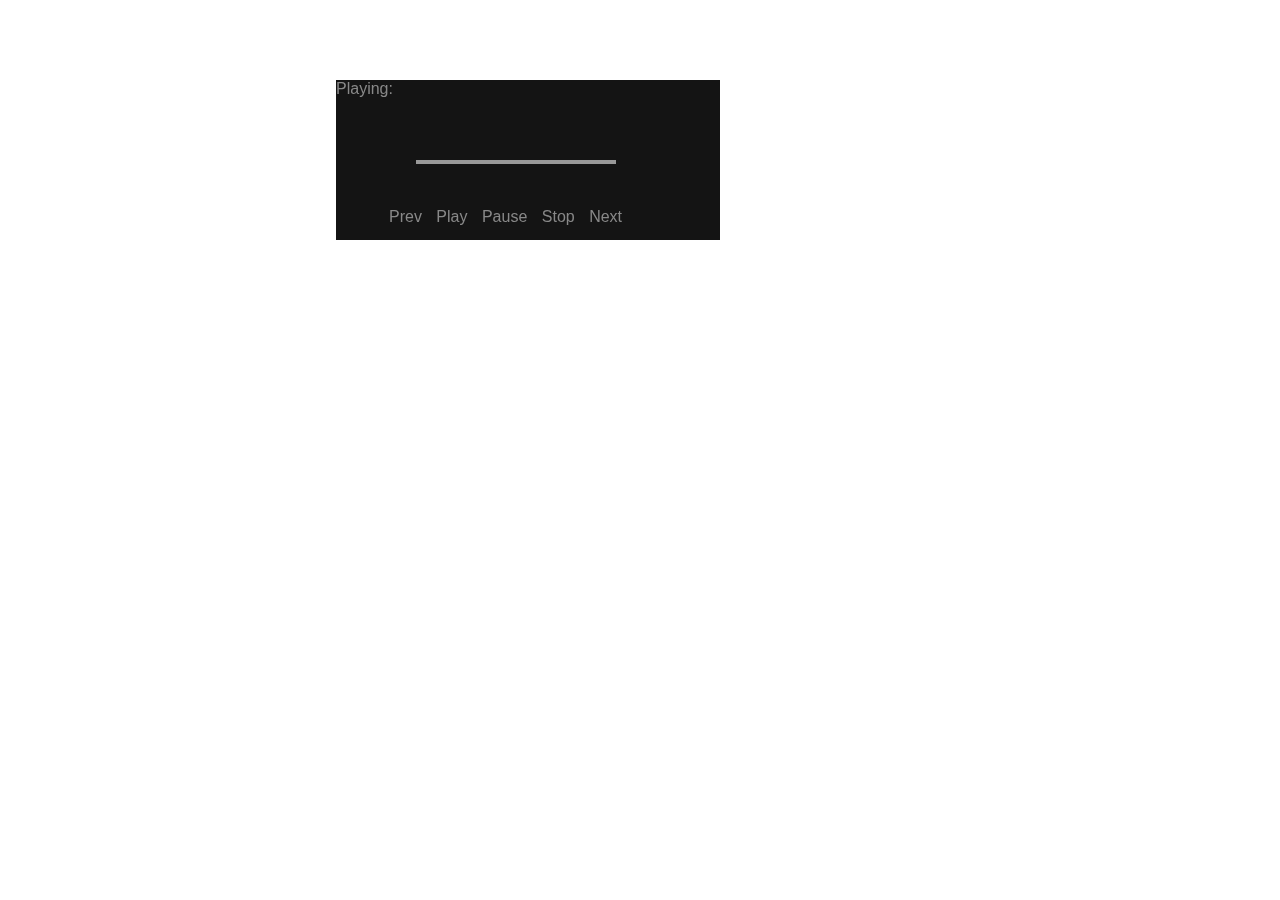
<file: index.html>
<head>
 	<link rel="stylesheet" href="css/default.css"/>

     <meta charset="utf-8" />
    <title>jPlayer </title>
 <script src="https://ajax.googleapis.com/ajax/libs/jquery/3.3.1/jquery.min.js"></script>
<script src="/js/plugins/jplayer/jquery.jplayer.min.js"></script>
<script src="/js/plugins/jplayer/jquery.jplayer.min.js"></script>
<script type="text/JavaScript" src="/js/default.js"></script>


 </head>
 <body>
     <div class="top-bar">
         <div class="container">
             <div class="player-controls">
                 <span class="player-prev">Prev</span>
                <span class="player-play">Play</span>
                 <span class="player-pause">Pause</span>
                 <span class="player-stop">Stop</span>
                 <span class="player-next">Next</span>
             </div>
             <div class="player"></div>
             <div class="player-timeline">
                 <div class="player-timeline-control"></div>
             </div>
             <div class="player-display">
                 Playing: <span class="player-current-track"></span>
             </div>
         </div>
     </div>
</body>
</html>
</file>
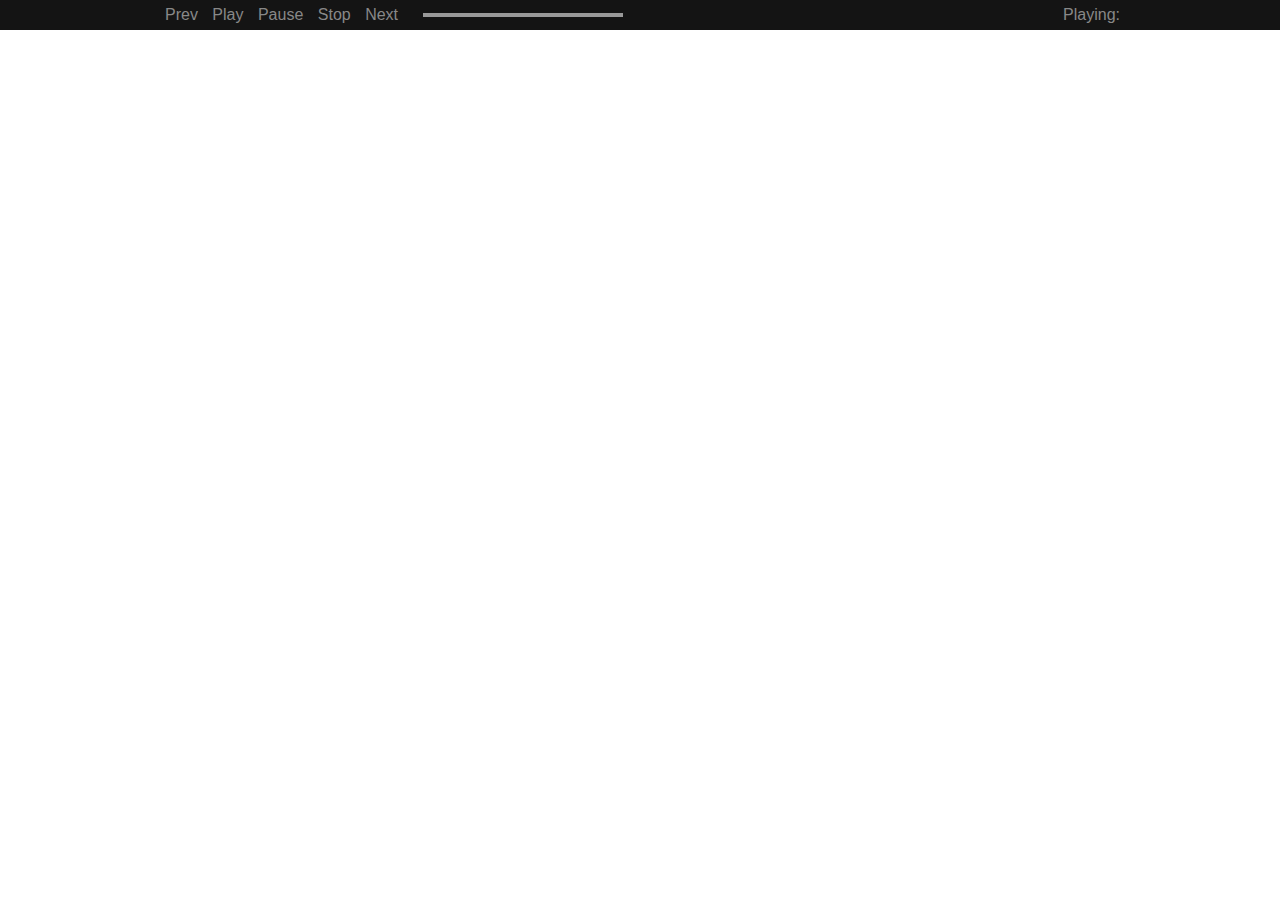
<file: root/index.html>
<!doctype html>
 <html lang="pt-br">
 <head>
 	<link rel="stylesheet" href="css/default.css"/>

     <meta charset="utf-8" />
    <title>jPlayer </title>
 <script src="https://ajax.googleapis.com/ajax/libs/jquery/3.3.1/jquery.min.js"></script>
<script src="/js/plugins/jplayer/jquery.jplayer.min.js"></script>
<script src="/js/plugins/jplayer/jquery.jplayer.min.js"></script>
<script type="text/JavaScript" src="/js/default.js"></script>


 </head>
 <body>
     <div class="top-bar">
         <div class="container">
             <div class="player-controls">
                 <span class="player-prev">Prev</span>
                <span class="player-play">Play</span>
                 <span class="player-pause">Pause</span>
                 <span class="player-stop">Stop</span>
                 <span class="player-next">Next</span>
             </div>
             <div class="player"></div>
             <div class="player-timeline">
                 <div class="player-timeline-control"></div>
             </div>
             <div class="player-display">
                 Playing: <span class="player-current-track"></span>
             </div>
         </div>
     </div>
</body>
</html>
</file>
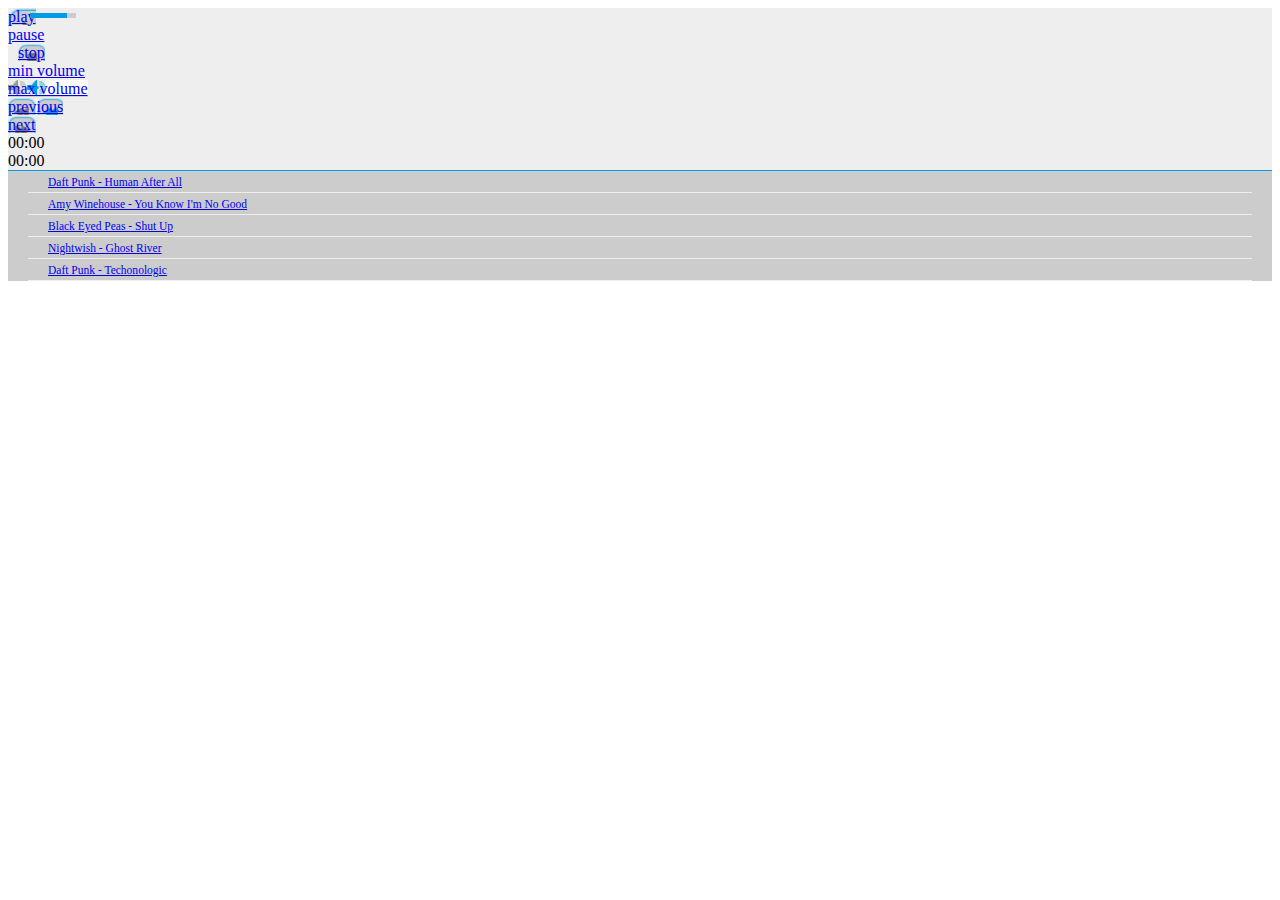
<file: playlist.html>
<!doctype html>
  <html lang="pt-br">
  <head>
     <meta http-equiv="Content-Type" content="text/html; charset=ISO-8859-1">
     <title>JPlayer Playlist - Web Magazine Devmedia</title>
     <link href="css/jplayer.blue.monday.min.css" rel="stylesheet" type="text/css">     <script src="http://ajax.googleapis.com/ajax/libs/jquery/1.8.3/jquery.min.js"></script>
     <script type="text/JavaScript" src="http://demo.chapmanit.com/jplayerPlaylist/js/jquery.jplayer.min.js"></script>
     <script type="text/JavaScript">
     <!-- 
     $(document).ready(function(){
           // Variável responsável por guardar o item atual de execução
           var playItem = 0;
           /*
                  Lista com todas as músicas a serem executadas na playlist.
                  Em uma aplicação dinâmica, os valores provavelmente serão montados a partir de uma linguagem server side.
           */
           var minhaPlayList = [
                  {name:"Daft Punk - Human After All", mp3:"songs/human-after-all.mp3" , poster: "http://www.jplayer.org/audio/poster/Miaow_640x360.png"},  
                  {name:"Amy Winehouse - You Know I'm No Good", mp3:"songs/you-know-im-no-good.mp3"},
                  {name:"Black Eyed Peas - Shut Up", mp3:"songs/shut-up.mp3"},                  {name:"Nightwish - Ghost River", mp3:"songs/ghost-river.mp3"},
                  {name:"Daft Punk - Technologic", mp3:"songs/technologic.mp3"}
          ];

          /* Cópias locais para os seletores jQuery, apenas para performance */
         // Guarda o tempo atual de execução
           var jpTempoExecucao = $("#jplayer_tempo_execucao");
           // Guarda o tempo total de execução
           var jpTempoTotal = $("#jplayer_tempo_total");
 
          // Função de criação e configuração do player.
          $("#jquery_jplayer").jPlayer({
                 ready: function() {
                        exibirPlayList();
                        playListInit(true); // Parâmetro é um para autoplay.
                 },
                 oggSupport: false
           })
            // Configurações gerais do player
          .jPlayer("onProgressChange", function(loadPercent, playedPercentRelative, playedPercentAbsolute, playedTime, totalTime) {
                 jpTempoExecucao.text($.jPlayer.convertTime(playedTime));
                 jpTempoTotal.text($.jPlayer.convertTime(totalTime));
          })
          .jPlayer("onSoundComplete", function() {
                 playListProximo();
          });
          // Captura o evento de clique para o botão de anterior
          $("#jplayer_anterior").click(function() {
                  playListAnterior();
                 $(this).blur();
                 return false;
          });
           // Captura o evento de clique para o botão de próximo
          $("#jplayer_proximo").click(function() {
                 playListProximo();
                  $(this).blur();
                  return false;
          });

          // Método interno de montagem e exibição da playlist
           function exibirPlayList() {
                 $("#jplayer_playlist ul").empty();
                  for (i=0; i < minhaPlayList.length; i++) {
                        var listItem = (i == minhaPlayList.length-1) ? "<li class='jplayer_playlist_ultimo_item'>" : "<li>";
                        listItem += "<a href='#' id='jplayer_playlist_item_"+i+"' tabindex='1'>"+ minhaPlayList[i].name +"</a> (<a id='jplayer_playlist_get_mp3_"+i+"' href='" + minhaPlayList[i].mp3 + "' tabindex='1'>mp3</a>)</li>";
                         $("#jplayer_playlist ul").append(listItem);
                        $("#jplayer_playlist_item_"+i).data("index", i).click(function() {
                               var index = $(this).data("index");
                               if (playItem != index) {
                                      mudarPlayList(index);
                               } else {
                                     $("#jquery_jplayer").jPlayer("play");
                                }
                               $(this).blur();
                                return false;
                         });
                         $("#jplayer_playlist_get_mp3_"+i).data("index", i).click(function() {
                               var index = $(this).data("index");
                               $("#jplayer_playlist_item_"+index).trigger("click");
                               $(this).blur();
                               return false;
                         });
                  }
                             }

          // Inicializa a playlist
          function playListInit(autoplay) {
                  if(autoplay) {
                        mudarPlayList(playItem);
                 } else {
                         playListConfig(playItem);
                 }
          }
           // Configura a playlist (quando a mesma não está por padrão como autoplay)
         function playListConfig(index) {
                 $("#jplayer_playlist_item_"+playItem).removeClass("jplayer_playlist_current").parent().removeClass("jplayer_playlist_current");

                $("#jplayer_playlist_item_"+index).addClass("jplayer_playlist_current").parent().addClass("jplayer_playlist_current");
                playItem = index;
                $("#jquery_jplayer").jPlayer("setFile", minhaPlayList[playItem].mp3, minhaPlayList[playItem].ogg);
         }

         function mudarPlayList(index) {
                playListConfig(index);
                $("#jquery_jplayer").jPlayer("play");
         }

         // Executa a próxima faixa
          function playListProximo() {
                 var index = (playItem+1 < minhaPlayList.length) ? playItem + 1 : 0;
                 mudarPlayList(index);
         }

          // Executa a faixa anterior
         function playListAnterior() {
                 var index = (playItem-1 >= 0) ? playItem-1 : minhaPlayList.length-1;
                mudarPlayList(index);
          }
    });
    -->
   </script>
</head>
<body>
   <!-- Código para forçar a execução da primeira música quando a página abre. -->
    <div id="jquery_jplayer" style="position: absolute; top: 0px; left: -9999px;">
          <audio id="jqjp_audio_0" preload="none" src="songs/human-after-all.mp3"></audio>

         <div id="jqjp_force_0" style="text-indent: -9999px;">0.3245763930026442</div>
   </div>

    <div class="jp-playlist-player">
         <div class="jp-interface">
                <ul class="jp-controls">
                       <li><a href="#" id="jplayer_play" class="jp-play" tabindex="1" title="Executar">play</a></li>
                                              <li><a href="#" id="jplayer_pause" class="jp-pause" tabindex="1" style="display: block;" title="Pausar">pause</a></li>
                        <li><a href="#" id="jplayer_stop" class="jp-stop" tabindex="1" title="Parar">stop</a></li>
                        <li><a href="#" id="jplayer_volume_min" class="jp-volume-min" tabindex="1" title="Mínimo">min volume</a></li>
                       <li><a href="#" id="jplayer_volume_max" class="jp-volume-max" tabindex="1" title="Máximo">max volume</a></li>
                        <li><a href="#" id="jplayer_anterior" class="jp-previous" tabindex="1" title="Anterior">previous</a></li>
                       <li><a href="#" id="jplayer_proximo" class="jp-next" tabindex="1" title="Próximo">next</a></li>
                </ul>
                 <div class="jp-progress">
                        <div id="jplayer_load_bar" class="jp-load-bar" style="width: 0%;">
                               <div id="jplayer_play_bar" class="jp-play-bar" style="width: 0%;"></div>
                        </div>
                 </div>
                 <div id="jplayer_volume_bar" class="jp-volume-bar">
                        <div id="jplayer_volume_bar_value" class="jp-volume-bar-value" style="width: 80%;"></div>
                </div>
                 <div id="jplayer_tempo_execucao" class="jp-play-time">00:00</div>
                <div id="jplayer_tempo_total" class="jp-total-time">00:00</div>
          </div>
         <div id="jplayer_playlist" class="jp-playlist">
                <ul>
                       <li class="jplayer_playlist_current">
                              <a href="#" id="jplayer_playlist_item_0" tabindex="1" class="jplayer_playlist_current">Daft Punk - Human After All</a> 
                       </li>
                        <li>
                              <a href="#" id="jplayer_playlist_item_1" tabindex="1">Amy Winehouse - You Know I'm No Good</a> 
                       </li>
                        <li>
                              <a href="#" id="jplayer_playlist_item_2" tabindex="1">Black Eyed Peas - Shut Up</a> 
                       </li>
                        <li>
                              <a href="#" id="jplayer_playlist_item_3" tabindex="1">Nightwish - Ghost River</a> 
                        </li>
                        <li class="jplayer_playlist_ultimo_item">
                              <a href="#" id="jplayer_playlist_item_5" tabindex="1">Daft Punk - Techonologic</a> 
                       </li>
                 </ul>
         </div>
   </div>
   <script type="text/javascript">
     alert(minhaPlayList);
   </script>
</body>
</html>
</file>
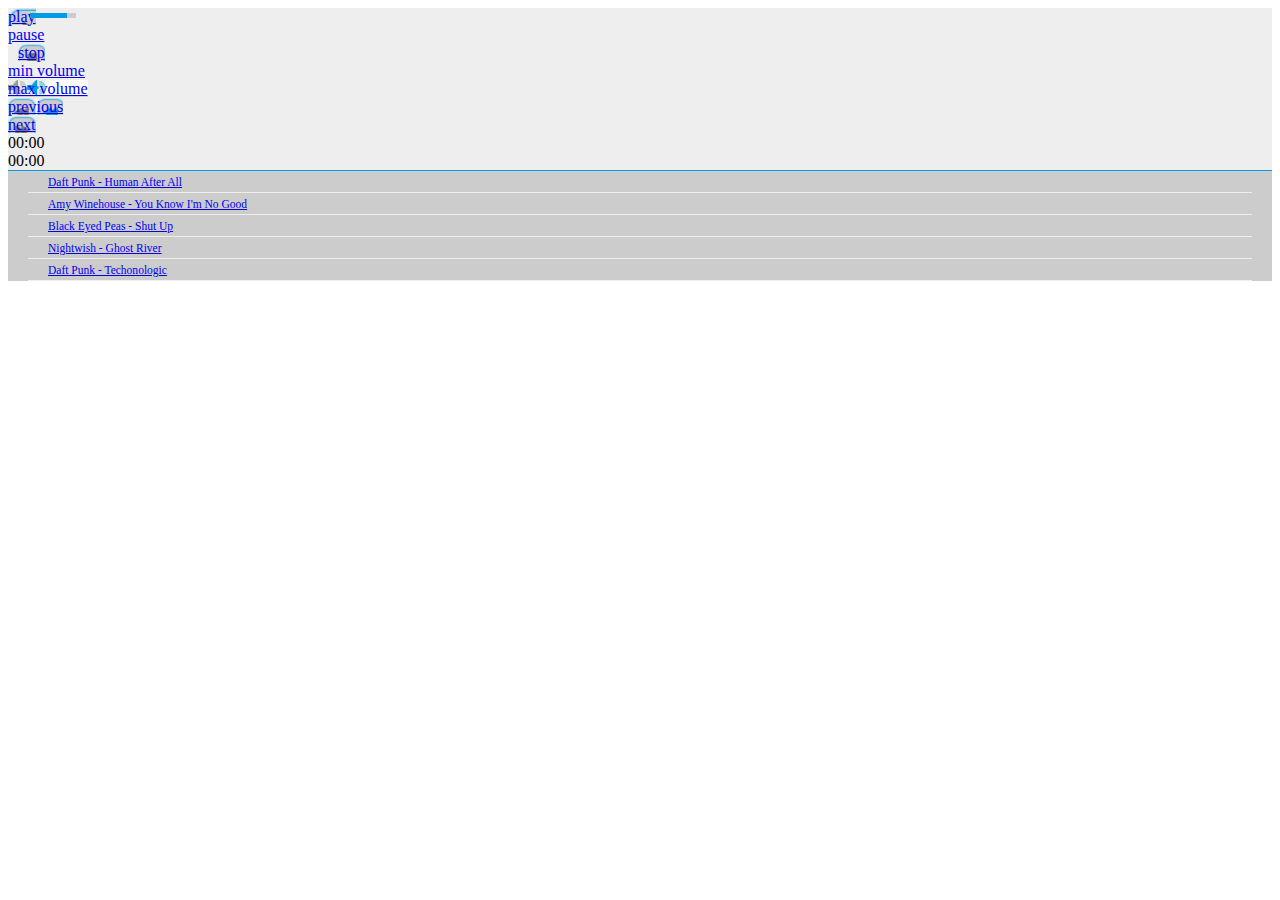
<file: root/playlist.html>
<!doctype html>
  <html lang="pt-br">
  <head>
     <meta http-equiv="Content-Type" content="text/html; charset=ISO-8859-1">
     <title>JPlayer Playlist - Web Magazine Devmedia</title>
     <link href="css/jplayer.blue.monday.min.css" rel="stylesheet" type="text/css">     <script src="http://ajax.googleapis.com/ajax/libs/jquery/1.8.3/jquery.min.js"></script>
     <script type="text/JavaScript" src="http://demo.chapmanit.com/jplayerPlaylist/js/jquery.jplayer.min.js"></script>
     <script type="text/JavaScript">
     <!--
     $(document).ready(function(){
           // Variável responsável por guardar o item atual de execução
           var playItem = 0;
           /*
                  Lista com todas as músicas a serem executadas na playlist.
                  Em uma aplicação dinâmica, os valores provavelmente serão montados a partir de uma linguagem server side.
           */
           var minhaPlayList = [
                  {name:"Daft Punk - Human After All", mp3:"songs/human-after-all.mp3" , poster: "http://www.jplayer.org/audio/poster/Miaow_640x360.png"},  
                  {name:"Amy Winehouse - You Know I'm No Good", mp3:"songs/you-know-im-no-good.mp3"},
                  {name:"Black Eyed Peas - Shut Up", mp3:"songs/shut-up.mp3"},                  {name:"Nightwish - Ghost River", mp3:"songs/ghost-river.mp3"},
                  {name:"Daft Punk - Technologic", mp3:"songs/technologic.mp3"}
          ];
          /* Cópias locais para os seletores jQuery, apenas para performance */
         // Guarda o tempo atual de execução
           var jpTempoExecucao = $("#jplayer_tempo_execucao");
           // Guarda o tempo total de execução
           var jpTempoTotal = $("#jplayer_tempo_total");
 
          // Função de criação e configuração do player.
          $("#jquery_jplayer").jPlayer({
                 ready: function() {
                        exibirPlayList();
                        playListInit(true); // Parâmetro é um para autoplay.
                 },
                 oggSupport: false
           })
            // Configurações gerais do player
          .jPlayer("onProgressChange", function(loadPercent, playedPercentRelative, playedPercentAbsolute, playedTime, totalTime) {
                 jpTempoExecucao.text($.jPlayer.convertTime(playedTime));
                 jpTempoTotal.text($.jPlayer.convertTime(totalTime));
          })
          .jPlayer("onSoundComplete", function() {
                 playListProximo();
          });
          // Captura o evento de clique para o botão de anterior
          $("#jplayer_anterior").click(function() {
                  playListAnterior();
                 $(this).blur();
                 return false;
          });
           // Captura o evento de clique para o botão de próximo
          $("#jplayer_proximo").click(function() {
                 playListProximo();
                  $(this).blur();
                  return false;
          });

          // Método interno de montagem e exibição da playlist
           function exibirPlayList() {
                 $("#jplayer_playlist ul").empty();
                  for (i=0; i < minhaPlayList.length; i++) {
                        var listItem = (i == minhaPlayList.length-1) ? "<li class='jplayer_playlist_ultimo_item'>" : "<li>";
                        listItem += "<a href='#' id='jplayer_playlist_item_"+i+"' tabindex='1'>"+ minhaPlayList[i].name +"</a> (<a id='jplayer_playlist_get_mp3_"+i+"' href='" + minhaPlayList[i].mp3 + "' tabindex='1'>mp3</a>)</li>";
                         $("#jplayer_playlist ul").append(listItem);
                        $("#jplayer_playlist_item_"+i).data("index", i).click(function() {
                               var index = $(this).data("index");
                               if (playItem != index) {
                                      mudarPlayList(index);
                               } else {
                                     $("#jquery_jplayer").jPlayer("play");
                                }
                               $(this).blur();
                                return false;
                         });
                         $("#jplayer_playlist_get_mp3_"+i).data("index", i).click(function() {
                               var index = $(this).data("index");
                               $("#jplayer_playlist_item_"+index).trigger("click");
                               $(this).blur();
                               return false;
                         });
                  }
                             }

          // Inicializa a playlist
          function playListInit(autoplay) {
                  if(autoplay) {
                        mudarPlayList(playItem);
                 } else {
                         playListConfig(playItem);
                 }
          }
           // Configura a playlist (quando a mesma não está por padrão como autoplay)
         function playListConfig(index) {
                 $("#jplayer_playlist_item_"+playItem).removeClass("jplayer_playlist_current").parent().removeClass("jplayer_playlist_current");

                $("#jplayer_playlist_item_"+index).addClass("jplayer_playlist_current").parent().addClass("jplayer_playlist_current");
                playItem = index;
                $("#jquery_jplayer").jPlayer("setFile", minhaPlayList[playItem].mp3, minhaPlayList[playItem].ogg);
         }

         function mudarPlayList(index) {
                playListConfig(index);
                $("#jquery_jplayer").jPlayer("play");
         }

         // Executa a próxima faixa
          function playListProximo() {
                 var index = (playItem+1 < minhaPlayList.length) ? playItem + 1 : 0;
                 mudarPlayList(index);
         }

          // Executa a faixa anterior
         function playListAnterior() {
                 var index = (playItem-1 >= 0) ? playItem-1 : minhaPlayList.length-1;
                mudarPlayList(index);
          }
    });
    -->
   </script>
</head>
<body>
   <!-- Código para forçar a execução da primeira música quando a página abre. -->
    <div id="jquery_jplayer" style="position: absolute; top: 0px; left: -9999px;">
          <audio id="jqjp_audio_0" preload="none" src="songs/human-after-all.mp3"></audio>

         <div id="jqjp_force_0" style="text-indent: -9999px;">0.3245763930026442</div>
   </div>

    <div class="jp-playlist-player">
         <div class="jp-interface">
                <ul class="jp-controls">
                       <li><a href="#" id="jplayer_play" class="jp-play" tabindex="1" title="Executar">play</a></li>
                                              <li><a href="#" id="jplayer_pause" class="jp-pause" tabindex="1" style="display: block;" title="Pausar">pause</a></li>
                        <li><a href="#" id="jplayer_stop" class="jp-stop" tabindex="1" title="Parar">stop</a></li>
                        <li><a href="#" id="jplayer_volume_min" class="jp-volume-min" tabindex="1" title="Mínimo">min volume</a></li>
                       <li><a href="#" id="jplayer_volume_max" class="jp-volume-max" tabindex="1" title="Máximo">max volume</a></li>
                        <li><a href="#" id="jplayer_anterior" class="jp-previous" tabindex="1" title="Anterior">previous</a></li>
                       <li><a href="#" id="jplayer_proximo" class="jp-next" tabindex="1" title="Próximo">next</a></li>
                </ul>
                 <div class="jp-progress">
                        <div id="jplayer_load_bar" class="jp-load-bar" style="width: 0%;">
                               <div id="jplayer_play_bar" class="jp-play-bar" style="width: 0%;"></div>
                        </div>
                 </div>
                 <div id="jplayer_volume_bar" class="jp-volume-bar">
                        <div id="jplayer_volume_bar_value" class="jp-volume-bar-value" style="width: 80%;"></div>
                </div>
                 <div id="jplayer_tempo_execucao" class="jp-play-time">00:00</div>
                <div id="jplayer_tempo_total" class="jp-total-time">00:00</div>
          </div>
         <div id="jplayer_playlist" class="jp-playlist">
                <ul>
                       <li class="jplayer_playlist_current">
                              <a href="#" id="jplayer_playlist_item_0" tabindex="1" class="jplayer_playlist_current">Daft Punk - Human After All</a> 
                       </li>
                        <li>
                              <a href="#" id="jplayer_playlist_item_1" tabindex="1">Amy Winehouse - You Know I'm No Good</a> 
                       </li>
                        <li>
                              <a href="#" id="jplayer_playlist_item_2" tabindex="1">Black Eyed Peas - Shut Up</a> 
                       </li>
                        <li>
                              <a href="#" id="jplayer_playlist_item_3" tabindex="1">Nightwish - Ghost River</a> 
                        </li>
                        <li class="jplayer_playlist_ultimo_item">
                              <a href="#" id="jplayer_playlist_item_5" tabindex="1">Daft Punk - Techonologic</a> 
                       </li>
                 </ul>
         </div>
   </div>
</body>
</html>
</file>
<file: css/default.css>
body {
    padding: 0;
    margin: 0;
     font-family: sans-serif;
 }
.container {
     margin: auto;
     width: 960px;
 }
 .top-bar{
 margin-left: 21em;
 margin-right: 19em;
 margin-top: 5em;
    border: 1px solid rgba(0, 0, 0, .3)
     padding: 40px;
    align-items: center;
    text-align: center;
     z-index: 999;
     height: 10em;
     background: #141414;
     color: #888;
     width: 30%;


 }
 .top-bar .player-controls {
     margin-top: 8em;
     position: fixed;
     margin-left: 3em;
     margin-right: 4em; 

      }
 .top-bar .player-controls span{
     cursor: pointer;
     padding: 0 5px;
     -webkit-transition: all linear 0.2s;
 }
 .top-bar .player-controls span:hover {
     color: #EEE;
 }
 .top-bar .player-display {
    margin-left: 0em;
   position: fixed;
 
 }
 .top-bar .player-display .player-current-track {
     color: white;
 }
 .top-bar .player {
     float: left;

 }
 .top-bar .player-timeline {
    float: left;
     max-width: 200px;
     width: 200px;
     height: 4px;
     margin-top: 5em;
     background: #555;
     margin-left: 5em;
 }
 .top-bar .player-timeline-control {
     height: 4px;
     background: #999;
 }
</file>
<file: root/css/default.css>
body {
    padding: 0;
    margin: 0;
     font-family: sans-serif;
 }
.container {
     margin: auto;
     width: 960px;
 }
 .top-bar{
     width: 100%;
     height: 30px;
     background: #141414;
     color: #888;
     line-height: 30px;
 }
 .top-bar .player-controls {
     float: left;
 }
 .top-bar .player-controls span{
     cursor: pointer;
     padding: 0 5px;
     -webkit-transition: all linear 0.2s;
 }
 .top-bar .player-controls span:hover {
     color: #EEE;
 }
 .top-bar .player-display {
     float: left;
     float: right;
     margin-left: 50px; }
 .top-bar .player-display .player-current-track {
     color: white;
 }
 .top-bar .player {
     float: left;
 }
 .top-bar .player-timeline {
    float: left;
     max-width: 200px;
     width: 200px;
     height: 4px;
     margin-top: 13px;
     background: #555;
     margin-left: 20px;
 }
 .top-bar .player-timeline-control {
     height: 4px;
     background: #999;
 }
</file>
<file: css/jplayer.blue.monday.min.css>
/*! Blue Monday Skin for jPlayer 2.9.2 ~ (c) 2009-2014 Happyworm Ltd ~ MIT License */.jp-audio :focus,.jp-audio-stream :focus,.jp-video :focus{outline:0}.jp-audio button::-moz-focus-inner,.jp-audio-stream button::-moz-focus-inner,.jp-video button::-moz-focus-inner{border:0}.jp-audio,.jp-audio-stream,.jp-video{font-size:16px;font-family:Verdana,Arial,sans-serif;line-height:1.6;color:#666;border:1px solid #009be3;background-color:#eee}.jp-audio{width:420px}.jp-audio-stream{width:182px}.jp-video-270p{width:480px}.jp-video-360p{width:640px}.jp-video-full{width:480px;height:270px;position:static!important;position:relative}.jp-video-full div div{z-index:1000}.jp-video-full .jp-jplayer{top:0;left:0;position:fixed!important;position:relative;overflow:hidden}.jp-video-full .jp-gui{position:fixed!important;position:static;top:0;left:0;width:100%;height:100%;z-index:1001}.jp-video-full .jp-interface{position:absolute!important;position:relative;bottom:0;left:0}.jp-interface{position:relative;background-color:#eee;width:100%}.jp-audio .jp-interface,.jp-audio-stream .jp-interface{height:80px}.jp-video .jp-interface{border-top:1px solid #009be3}.jp-controls-holder{clear:both;width:440px;margin:0 auto;position:relative;overflow:hidden;top:-8px}.jp-interface .jp-controls{margin:0;padding:0;overflow:hidden}.jp-audio .jp-controls{width:380px;padding:20px 20px 0}.jp-audio-stream .jp-controls{position:absolute;top:20px;left:20px;width:142px}.jp-video .jp-type-single .jp-controls{width:78px;margin-left:200px}.jp-video .jp-type-playlist .jp-controls{width:134px;margin-left:172px}.jp-video .jp-controls{float:left}.jp-controls button{display:block;float:left;overflow:hidden;text-indent:-9999px;border:none;cursor:pointer}.jp-play{width:40px;height:40px;background:url(../image/jplayer.blue.monday.jpg) no-repeat}.jp-play:focus{background:url(../image/jplayer.blue.monday.jpg) -41px 0 no-repeat}.jp-state-playing .jp-play{background:url(../image/jplayer.blue.monday.jpg) 0 -42px no-repeat}.jp-state-playing .jp-play:focus{background:url(../image/jplayer.blue.monday.jpg) -41px -42px no-repeat}.jp-next,.jp-previous,.jp-stop{width:28px;height:28px;margin-top:6px}.jp-stop{background:url(../image/jplayer.blue.monday.jpg) 0 -83px no-repeat;margin-left:10px}.jp-stop:focus{background:url(../image/jplayer.blue.monday.jpg) -29px -83px no-repeat}.jp-previous{background:url(../image/jplayer.blue.monday.jpg) 0 -112px no-repeat}.jp-previous:focus{background:url(../image/jplayer.blue.monday.jpg) -29px -112px no-repeat}.jp-next{background:url(../image/jplayer.blue.monday.jpg) 0 -141px no-repeat}.jp-next:focus{background:url(../image/jplayer.blue.monday.jpg) -29px -141px no-repeat}.jp-progress{overflow:hidden;background-color:#ddd}.jp-audio .jp-progress{position:absolute;top:32px;height:15px}.jp-audio .jp-type-single .jp-progress{left:110px;width:186px}.jp-audio .jp-type-playlist .jp-progress{left:166px;width:130px}.jp-video .jp-progress{top:0;left:0;width:100%;height:10px}.jp-seek-bar{background:url(../image/jplayer.blue.monday.jpg) 0 -202px repeat-x;width:0;height:100%;cursor:pointer}.jp-play-bar{background:url(../image/jplayer.blue.monday.jpg) 0 -218px repeat-x;width:0;height:100%}.jp-seeking-bg{background:url(../image/jplayer.blue.monday.seeking.gif)}.jp-state-no-volume .jp-volume-controls{display:none}.jp-volume-controls{position:absolute;top:32px;left:308px;width:200px}.jp-audio-stream .jp-volume-controls{left:70px}.jp-video .jp-volume-controls{top:12px;left:50px}.jp-volume-controls button{display:block;position:absolute;overflow:hidden;text-indent:-9999px;border:none;cursor:pointer}.jp-mute,.jp-volume-max{width:18px;height:15px}.jp-volume-max{left:74px}.jp-mute{background:url(../image/jplayer.blue.monday.jpg) 0 -170px no-repeat}.jp-mute:focus{background:url(../image/jplayer.blue.monday.jpg) -19px -170px no-repeat}.jp-state-muted .jp-mute{background:url(../image/jplayer.blue.monday.jpg) -60px -170px no-repeat}.jp-state-muted .jp-mute:focus{background:url(../image/jplayer.blue.monday.jpg) -79px -170px no-repeat}.jp-volume-max{background:url(../image/jplayer.blue.monday.jpg) 0 -186px no-repeat}.jp-volume-max:focus{background:url(../image/jplayer.blue.monday.jpg) -19px -186px no-repeat}.jp-volume-bar{position:absolute;overflow:hidden;background:url(../image/jplayer.blue.monday.jpg) 0 -250px repeat-x;top:5px;left:22px;width:46px;height:5px;cursor:pointer}.jp-volume-bar-value{background:url(../image/jplayer.blue.monday.jpg) 0 -256px repeat-x;width:0;height:5px}.jp-audio .jp-time-holder{position:absolute;top:50px}.jp-audio .jp-type-single .jp-time-holder{left:110px;width:186px}.jp-audio .jp-type-playlist .jp-time-holder{left:166px;width:130px}.jp-current-time,.jp-duration{width:60px;font-size:.64em;font-style:oblique}.jp-current-time{float:left;display:inline;cursor:default}.jp-duration{float:right;display:inline;text-align:right;cursor:pointer}.jp-video .jp-current-time{margin-left:20px}.jp-video .jp-duration{margin-right:20px}.jp-details{font-weight:700;text-align:center;cursor:default}.jp-details,.jp-playlist{width:100%;background-color:#ccc;border-top:1px solid #009be3}.jp-type-playlist .jp-details,.jp-type-single .jp-details{border-top:none}.jp-details .jp-title{margin:0;padding:5px 20px;font-size:.72em;font-weight:700}.jp-playlist ul{list-style-type:none;margin:0;padding:0 20px;font-size:.72em}.jp-playlist li{padding:5px 0 4px 20px;border-bottom:1px solid #eee}.jp-playlist li div{display:inline}div.jp-type-playlist div.jp-playlist li:last-child{padding:5px 0 5px 20px;border-bottom:none}div.jp-type-playlist div.jp-playlist li.jp-playlist-current{list-style-type:square;list-style-position:inside;padding-left:7px}div.jp-type-playlist div.jp-playlist a{color:#333;text-decoration:none}div.jp-type-playlist div.jp-playlist a.jp-playlist-current,div.jp-type-playlist div.jp-playlist a:hover{color:#0d88c1}div.jp-type-playlist div.jp-playlist a.jp-playlist-item-remove{float:right;display:inline;text-align:right;margin-right:10px;font-weight:700;color:#666}div.jp-type-playlist div.jp-playlist a.jp-playlist-item-remove:hover{color:#0d88c1}div.jp-type-playlist div.jp-playlist span.jp-free-media{float:right;display:inline;text-align:right;margin-right:10px}div.jp-type-playlist div.jp-playlist span.jp-free-media a{color:#666}div.jp-type-playlist div.jp-playlist span.jp-free-media a:hover{color:#0d88c1}span.jp-artist{font-size:.8em;color:#666}.jp-video-play{width:100%;overflow:hidden;cursor:pointer;background-color:transparent}.jp-video-270p .jp-video-play{margin-top:-270px;height:270px}.jp-video-360p .jp-video-play{margin-top:-360px;height:360px}.jp-video-full .jp-video-play{height:100%}.jp-video-play-icon{position:relative;display:block;width:112px;height:100px;margin-left:-56px;margin-top:-50px;left:50%;top:50%;background:url(../image/jplayer.blue.monday.video.play.png) no-repeat;text-indent:-9999px;border:none;cursor:pointer}.jp-video-play-icon:focus{background:url(../image/jplayer.blue.monday.video.play.png) 0 -100px no-repeat}.jp-jplayer,.jp-jplayer audio{width:0;height:0}.jp-jplayer{background-color:#000}.jp-toggles{padding:0;margin:0 auto;overflow:hidden}.jp-audio .jp-type-single .jp-toggles{width:25px}.jp-audio .jp-type-playlist .jp-toggles{width:55px;margin:0;position:absolute;left:325px;top:50px}.jp-video .jp-toggles{position:absolute;right:16px;margin:10px 0 0;width:100px}.jp-toggles button{display:block;float:left;width:25px;height:18px;text-indent:-9999px;line-height:100%;border:none;cursor:pointer}.jp-full-screen{background:url(../image/jplayer.blue.monday.jpg) 0 -310px no-repeat;margin-left:20px}.jp-full-screen:focus{background:url(../image/jplayer.blue.monday.jpg) -30px -310px no-repeat}.jp-state-full-screen .jp-full-screen{background:url(../image/jplayer.blue.monday.jpg) -60px -310px no-repeat}.jp-state-full-screen .jp-full-screen:focus{background:url(../image/jplayer.blue.monday.jpg) -90px -310px no-repeat}.jp-repeat{background:url(../image/jplayer.blue.monday.jpg) 0 -290px no-repeat}.jp-repeat:focus{background:url(../image/jplayer.blue.monday.jpg) -30px -290px no-repeat}.jp-state-looped .jp-repeat{background:url(../image/jplayer.blue.monday.jpg) -60px -290px no-repeat}.jp-state-looped .jp-repeat:focus{background:url(../image/jplayer.blue.monday.jpg) -90px -290px no-repeat}.jp-shuffle{background:url(../image/jplayer.blue.monday.jpg) 0 -270px no-repeat;margin-left:5px}.jp-shuffle:focus{background:url(../image/jplayer.blue.monday.jpg) -30px -270px no-repeat}.jp-state-shuffled .jp-shuffle{background:url(../image/jplayer.blue.monday.jpg) -60px -270px no-repeat}.jp-state-shuffled .jp-shuffle:focus{background:url(../image/jplayer.blue.monday.jpg) -90px -270px no-repeat}.jp-no-solution{padding:5px;font-size:.8em;background-color:#eee;border:2px solid #009be3;color:#000;display:none}.jp-no-solution a{color:#000}.jp-no-solution span{font-size:1em;display:block;text-align:center;font-weight:700}
</file>
<file: root/css/jplayer.blue.monday.min.css>
/*! Blue Monday Skin for jPlayer 2.9.2 ~ (c) 2009-2014 Happyworm Ltd ~ MIT License */.jp-audio :focus,.jp-audio-stream :focus,.jp-video :focus{outline:0}.jp-audio button::-moz-focus-inner,.jp-audio-stream button::-moz-focus-inner,.jp-video button::-moz-focus-inner{border:0}.jp-audio,.jp-audio-stream,.jp-video{font-size:16px;font-family:Verdana,Arial,sans-serif;line-height:1.6;color:#666;border:1px solid #009be3;background-color:#eee}.jp-audio{width:420px}.jp-audio-stream{width:182px}.jp-video-270p{width:480px}.jp-video-360p{width:640px}.jp-video-full{width:480px;height:270px;position:static!important;position:relative}.jp-video-full div div{z-index:1000}.jp-video-full .jp-jplayer{top:0;left:0;position:fixed!important;position:relative;overflow:hidden}.jp-video-full .jp-gui{position:fixed!important;position:static;top:0;left:0;width:100%;height:100%;z-index:1001}.jp-video-full .jp-interface{position:absolute!important;position:relative;bottom:0;left:0}.jp-interface{position:relative;background-color:#eee;width:100%}.jp-audio .jp-interface,.jp-audio-stream .jp-interface{height:80px}.jp-video .jp-interface{border-top:1px solid #009be3}.jp-controls-holder{clear:both;width:440px;margin:0 auto;position:relative;overflow:hidden;top:-8px}.jp-interface .jp-controls{margin:0;padding:0;overflow:hidden}.jp-audio .jp-controls{width:380px;padding:20px 20px 0}.jp-audio-stream .jp-controls{position:absolute;top:20px;left:20px;width:142px}.jp-video .jp-type-single .jp-controls{width:78px;margin-left:200px}.jp-video .jp-type-playlist .jp-controls{width:134px;margin-left:172px}.jp-video .jp-controls{float:left}.jp-controls button{display:block;float:left;overflow:hidden;text-indent:-9999px;border:none;cursor:pointer}.jp-play{width:40px;height:40px;background:url(../image/jplayer.blue.monday.jpg) no-repeat}.jp-play:focus{background:url(../image/jplayer.blue.monday.jpg) -41px 0 no-repeat}.jp-state-playing .jp-play{background:url(../image/jplayer.blue.monday.jpg) 0 -42px no-repeat}.jp-state-playing .jp-play:focus{background:url(../image/jplayer.blue.monday.jpg) -41px -42px no-repeat}.jp-next,.jp-previous,.jp-stop{width:28px;height:28px;margin-top:6px}.jp-stop{background:url(../image/jplayer.blue.monday.jpg) 0 -83px no-repeat;margin-left:10px}.jp-stop:focus{background:url(../image/jplayer.blue.monday.jpg) -29px -83px no-repeat}.jp-previous{background:url(../image/jplayer.blue.monday.jpg) 0 -112px no-repeat}.jp-previous:focus{background:url(../image/jplayer.blue.monday.jpg) -29px -112px no-repeat}.jp-next{background:url(../image/jplayer.blue.monday.jpg) 0 -141px no-repeat}.jp-next:focus{background:url(../image/jplayer.blue.monday.jpg) -29px -141px no-repeat}.jp-progress{overflow:hidden;background-color:#ddd}.jp-audio .jp-progress{position:absolute;top:32px;height:15px}.jp-audio .jp-type-single .jp-progress{left:110px;width:186px}.jp-audio .jp-type-playlist .jp-progress{left:166px;width:130px}.jp-video .jp-progress{top:0;left:0;width:100%;height:10px}.jp-seek-bar{background:url(../image/jplayer.blue.monday.jpg) 0 -202px repeat-x;width:0;height:100%;cursor:pointer}.jp-play-bar{background:url(../image/jplayer.blue.monday.jpg) 0 -218px repeat-x;width:0;height:100%}.jp-seeking-bg{background:url(../image/jplayer.blue.monday.seeking.gif)}.jp-state-no-volume .jp-volume-controls{display:none}.jp-volume-controls{position:absolute;top:32px;left:308px;width:200px}.jp-audio-stream .jp-volume-controls{left:70px}.jp-video .jp-volume-controls{top:12px;left:50px}.jp-volume-controls button{display:block;position:absolute;overflow:hidden;text-indent:-9999px;border:none;cursor:pointer}.jp-mute,.jp-volume-max{width:18px;height:15px}.jp-volume-max{left:74px}.jp-mute{background:url(../image/jplayer.blue.monday.jpg) 0 -170px no-repeat}.jp-mute:focus{background:url(../image/jplayer.blue.monday.jpg) -19px -170px no-repeat}.jp-state-muted .jp-mute{background:url(../image/jplayer.blue.monday.jpg) -60px -170px no-repeat}.jp-state-muted .jp-mute:focus{background:url(../image/jplayer.blue.monday.jpg) -79px -170px no-repeat}.jp-volume-max{background:url(../image/jplayer.blue.monday.jpg) 0 -186px no-repeat}.jp-volume-max:focus{background:url(../image/jplayer.blue.monday.jpg) -19px -186px no-repeat}.jp-volume-bar{position:absolute;overflow:hidden;background:url(../image/jplayer.blue.monday.jpg) 0 -250px repeat-x;top:5px;left:22px;width:46px;height:5px;cursor:pointer}.jp-volume-bar-value{background:url(../image/jplayer.blue.monday.jpg) 0 -256px repeat-x;width:0;height:5px}.jp-audio .jp-time-holder{position:absolute;top:50px}.jp-audio .jp-type-single .jp-time-holder{left:110px;width:186px}.jp-audio .jp-type-playlist .jp-time-holder{left:166px;width:130px}.jp-current-time,.jp-duration{width:60px;font-size:.64em;font-style:oblique}.jp-current-time{float:left;display:inline;cursor:default}.jp-duration{float:right;display:inline;text-align:right;cursor:pointer}.jp-video .jp-current-time{margin-left:20px}.jp-video .jp-duration{margin-right:20px}.jp-details{font-weight:700;text-align:center;cursor:default}.jp-details,.jp-playlist{width:100%;background-color:#ccc;border-top:1px solid #009be3}.jp-type-playlist .jp-details,.jp-type-single .jp-details{border-top:none}.jp-details .jp-title{margin:0;padding:5px 20px;font-size:.72em;font-weight:700}.jp-playlist ul{list-style-type:none;margin:0;padding:0 20px;font-size:.72em}.jp-playlist li{padding:5px 0 4px 20px;border-bottom:1px solid #eee}.jp-playlist li div{display:inline}div.jp-type-playlist div.jp-playlist li:last-child{padding:5px 0 5px 20px;border-bottom:none}div.jp-type-playlist div.jp-playlist li.jp-playlist-current{list-style-type:square;list-style-position:inside;padding-left:7px}div.jp-type-playlist div.jp-playlist a{color:#333;text-decoration:none}div.jp-type-playlist div.jp-playlist a.jp-playlist-current,div.jp-type-playlist div.jp-playlist a:hover{color:#0d88c1}div.jp-type-playlist div.jp-playlist a.jp-playlist-item-remove{float:right;display:inline;text-align:right;margin-right:10px;font-weight:700;color:#666}div.jp-type-playlist div.jp-playlist a.jp-playlist-item-remove:hover{color:#0d88c1}div.jp-type-playlist div.jp-playlist span.jp-free-media{float:right;display:inline;text-align:right;margin-right:10px}div.jp-type-playlist div.jp-playlist span.jp-free-media a{color:#666}div.jp-type-playlist div.jp-playlist span.jp-free-media a:hover{color:#0d88c1}span.jp-artist{font-size:.8em;color:#666}.jp-video-play{width:100%;overflow:hidden;cursor:pointer;background-color:transparent}.jp-video-270p .jp-video-play{margin-top:-270px;height:270px}.jp-video-360p .jp-video-play{margin-top:-360px;height:360px}.jp-video-full .jp-video-play{height:100%}.jp-video-play-icon{position:relative;display:block;width:112px;height:100px;margin-left:-56px;margin-top:-50px;left:50%;top:50%;background:url(../image/jplayer.blue.monday.video.play.png) no-repeat;text-indent:-9999px;border:none;cursor:pointer}.jp-video-play-icon:focus{background:url(../image/jplayer.blue.monday.video.play.png) 0 -100px no-repeat}.jp-jplayer,.jp-jplayer audio{width:0;height:0}.jp-jplayer{background-color:#000}.jp-toggles{padding:0;margin:0 auto;overflow:hidden}.jp-audio .jp-type-single .jp-toggles{width:25px}.jp-audio .jp-type-playlist .jp-toggles{width:55px;margin:0;position:absolute;left:325px;top:50px}.jp-video .jp-toggles{position:absolute;right:16px;margin:10px 0 0;width:100px}.jp-toggles button{display:block;float:left;width:25px;height:18px;text-indent:-9999px;line-height:100%;border:none;cursor:pointer}.jp-full-screen{background:url(../image/jplayer.blue.monday.jpg) 0 -310px no-repeat;margin-left:20px}.jp-full-screen:focus{background:url(../image/jplayer.blue.monday.jpg) -30px -310px no-repeat}.jp-state-full-screen .jp-full-screen{background:url(../image/jplayer.blue.monday.jpg) -60px -310px no-repeat}.jp-state-full-screen .jp-full-screen:focus{background:url(../image/jplayer.blue.monday.jpg) -90px -310px no-repeat}.jp-repeat{background:url(../image/jplayer.blue.monday.jpg) 0 -290px no-repeat}.jp-repeat:focus{background:url(../image/jplayer.blue.monday.jpg) -30px -290px no-repeat}.jp-state-looped .jp-repeat{background:url(../image/jplayer.blue.monday.jpg) -60px -290px no-repeat}.jp-state-looped .jp-repeat:focus{background:url(../image/jplayer.blue.monday.jpg) -90px -290px no-repeat}.jp-shuffle{background:url(../image/jplayer.blue.monday.jpg) 0 -270px no-repeat;margin-left:5px}.jp-shuffle:focus{background:url(../image/jplayer.blue.monday.jpg) -30px -270px no-repeat}.jp-state-shuffled .jp-shuffle{background:url(../image/jplayer.blue.monday.jpg) -60px -270px no-repeat}.jp-state-shuffled .jp-shuffle:focus{background:url(../image/jplayer.blue.monday.jpg) -90px -270px no-repeat}.jp-no-solution{padding:5px;font-size:.8em;background-color:#eee;border:2px solid #009be3;color:#000;display:none}.jp-no-solution a{color:#000}.jp-no-solution span{font-size:1em;display:block;text-align:center;font-weight:700}
</file>
